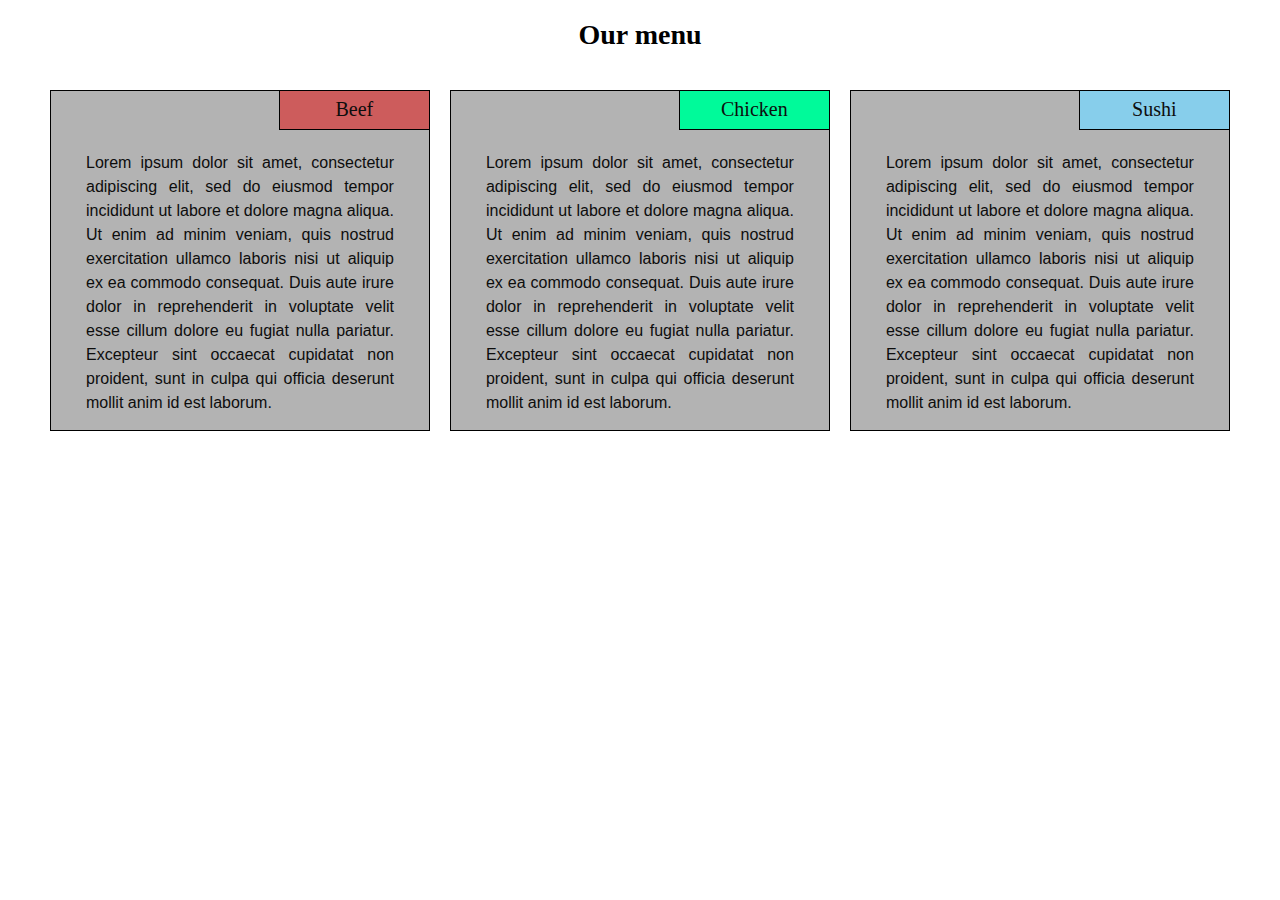
<file: index.html>
<!doctype html>
<html lang="en">
<head>
	<meta charset="utf-8">
	<meta name="viewport" content="width=device-width, initial-scale=1">
	<link rel="stylesheet" type="text/css" href="assignment2.css"/>
	<title>Assignment2</title>

</head>
<body>
	<div class="wrapper">
	<h1>Our menu</h1>
	<div class="row">
	<div class="box ld">
		<section>
		<div class="beef">Beef</div>
		<p>Lorem ipsum dolor sit amet, consectetur adipiscing elit, sed do eiusmod tempor incididunt ut labore et dolore magna aliqua. Ut enim ad minim veniam, quis nostrud exercitation ullamco laboris nisi ut aliquip ex ea commodo consequat. Duis aute irure dolor in reprehenderit in voluptate velit esse cillum dolore eu fugiat nulla pariatur. Excepteur sint occaecat cupidatat non proident, sunt in culpa qui officia deserunt mollit anim id est laborum.</p>
	</section>
	</div>
	<div class="box ld">
		<section>
			<div class="chicken">Chicken</div>
		<p>Lorem ipsum dolor sit amet, consectetur adipiscing elit, sed do eiusmod tempor incididunt ut labore et dolore magna aliqua. Ut enim ad minim veniam, quis nostrud exercitation ullamco laboris nisi ut aliquip ex ea commodo consequat. Duis aute irure dolor in reprehenderit in voluptate velit esse cillum dolore eu fugiat nulla pariatur. Excepteur sint occaecat cupidatat non proident, sunt in culpa qui officia deserunt mollit anim id est laborum.</p>
	</section>
	</div>
	<div class="box ld md">
		<section>
		<div class="sushi">Sushi</div>
		<p>Lorem ipsum dolor sit amet, consectetur adipiscing elit, sed do eiusmod tempor incididunt ut labore et dolore magna aliqua. Ut enim ad minim veniam, quis nostrud exercitation ullamco laboris nisi ut aliquip ex ea commodo consequat. Duis aute irure dolor in reprehenderit in voluptate velit esse cillum dolore eu fugiat nulla pariatur. Excepteur sint occaecat cupidatat non proident, sunt in culpa qui officia deserunt mollit anim id est laborum.</p>
	</section>
	</div>
 </div>
   </div>
</body>
</html>
</file>
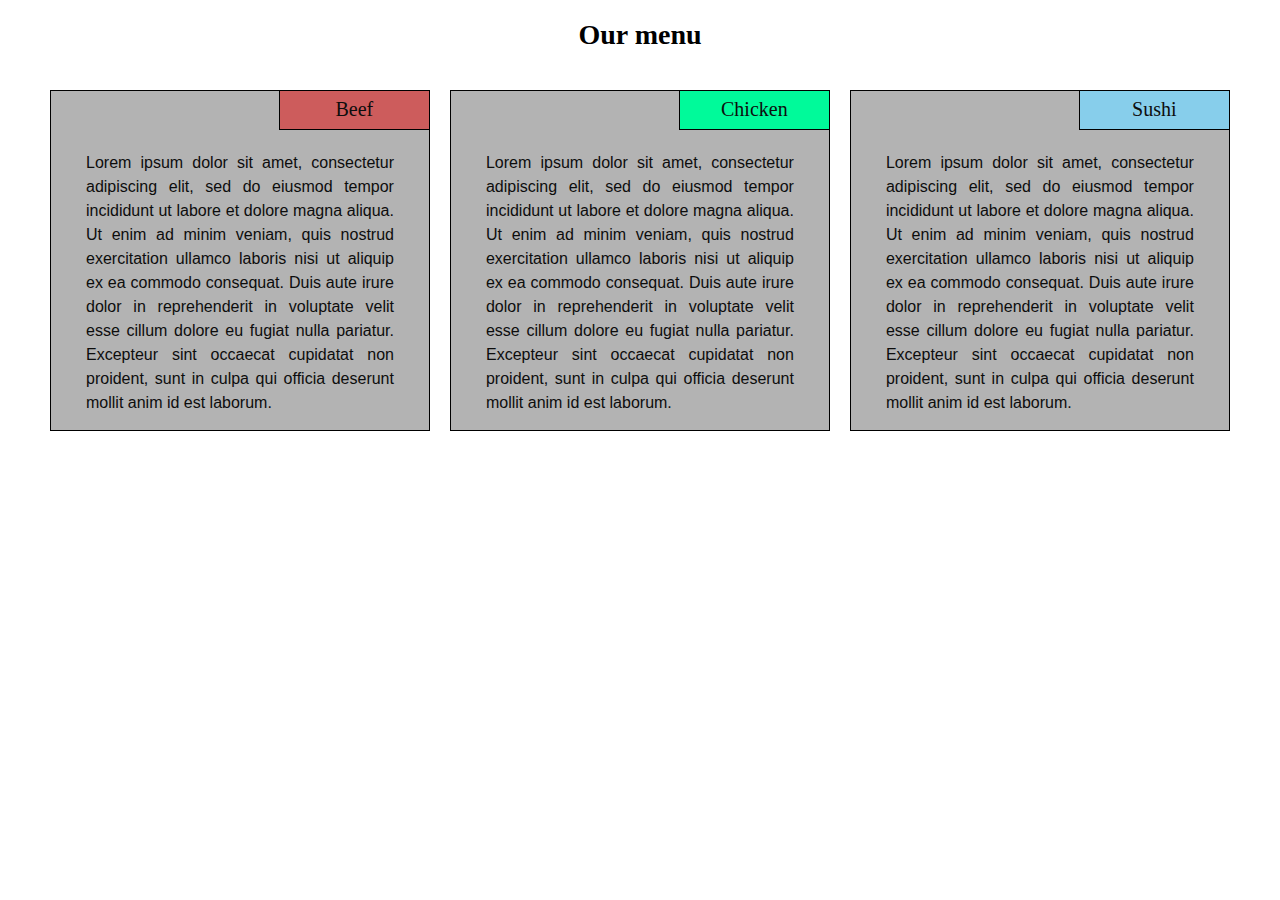
<file: assignment2 final.html>
<!doctype html>
<html lang="en">
<head>
	<meta charset="utf-8">
	<meta name="viewport" content="width=device-width, initial-scale=1">
	<link rel="stylesheet" type="text/css" href="assignment2.css">
	<title>Assignment2</title>

</head>
<body>
	<h1>Our menu</h1>
	<div class="row">
	<div class="box ld">
		<section>
		<div class="beef">Beef</div>
		<p>Lorem ipsum dolor sit amet, consectetur adipiscing elit, sed do eiusmod tempor incididunt ut labore et dolore magna aliqua. Ut enim ad minim veniam, quis nostrud exercitation ullamco laboris nisi ut aliquip ex ea commodo consequat. Duis aute irure dolor in reprehenderit in voluptate velit esse cillum dolore eu fugiat nulla pariatur. Excepteur sint occaecat cupidatat non proident, sunt in culpa qui officia deserunt mollit anim id est laborum.</p>
	</section>
	</div>
	<div class="box ld">
		<section>
			<div class="chicken">Chicken</div>
		<p>Lorem ipsum dolor sit amet, consectetur adipiscing elit, sed do eiusmod tempor incididunt ut labore et dolore magna aliqua. Ut enim ad minim veniam, quis nostrud exercitation ullamco laboris nisi ut aliquip ex ea commodo consequat. Duis aute irure dolor in reprehenderit in voluptate velit esse cillum dolore eu fugiat nulla pariatur. Excepteur sint occaecat cupidatat non proident, sunt in culpa qui officia deserunt mollit anim id est laborum.</p>
	</section>
	</div>
	<div class="box ld md">
		<section>
		<div class="sushi">Sushi</div>
		<p>Lorem ipsum dolor sit amet, consectetur adipiscing elit, sed do eiusmod tempor incididunt ut labore et dolore magna aliqua. Ut enim ad minim veniam, quis nostrud exercitation ullamco laboris nisi ut aliquip ex ea commodo consequat. Duis aute irure dolor in reprehenderit in voluptate velit esse cillum dolore eu fugiat nulla pariatur. Excepteur sint occaecat cupidatat non proident, sunt in culpa qui officia deserunt mollit anim id est laborum.</p>
	</section>
	</div>
 </div>
  
</body>
</html>
</file>
<file: assignment2.css>
body {
	font-family: Gotham, Futura, Avenir, sans-serif black;
}

* {
		box-sizing: border-box;		
}

h1 {
	text-align: center;
	font-size: 175%;
}

p {
	font-family:sans-serif;
	font-size: 100%;
	padding: 30px;
	padding-top: 50px;
	padding-right: 30px;
	padding-bottom: 10px;
	margin: 10px 5px 5px 5px;
	text-align: justify;
	line-height: 1.5;
	overflow: hidden;
}
.wrapper{
max-width:1300px;
margin:0px auto;
justify-content: center;
align-items: center;
}
.row {
    max-width: 1200px;
    margin: 0px auto;
    justify-content: center;
    align-items: center;
    text-align: center;
}

.box {
		margin-left: auto;
		margin-right: auto;
		margin-top: 10px;
		padding: 10px;
		float: left;
		justify-content: space-around;
		position: relative;
}

section {
    border: 1px solid black;
    background-color:#b3b3b3 ;
    width: 100%;
    height: auto;
    color: #0d0d0d;
    position: relative;
    overflow: auto;
}

.beef,.chicken,.sushi {
	height: 40px;
	width: 40%;
	border: 1px solid black;
	padding: 7px;
	position: absolute;
	text-align: center;
	font-size: 125%;
	top: -1px;
	right: -1px;
	overflow: auto;
}

.beef {
	background-color: #cd5c5c;
}
.chicken {
	background-color: #00fa9a;
}
.sushi {
background-color: #87ceeb;
}

/********** Large devices only **********/
@media (min-width: 992px) {
.box {
	float: left;
	width: 33.33%
}
}
/********** Medium devices only **********/
@media (min-width: 768px) and (max-width: 991px) {
	.ld {
		float: left;
		width: 50%
	}
	.md {
		width: 100%
	}
	.sushi {
		width: 20%
	}
}
</file>
